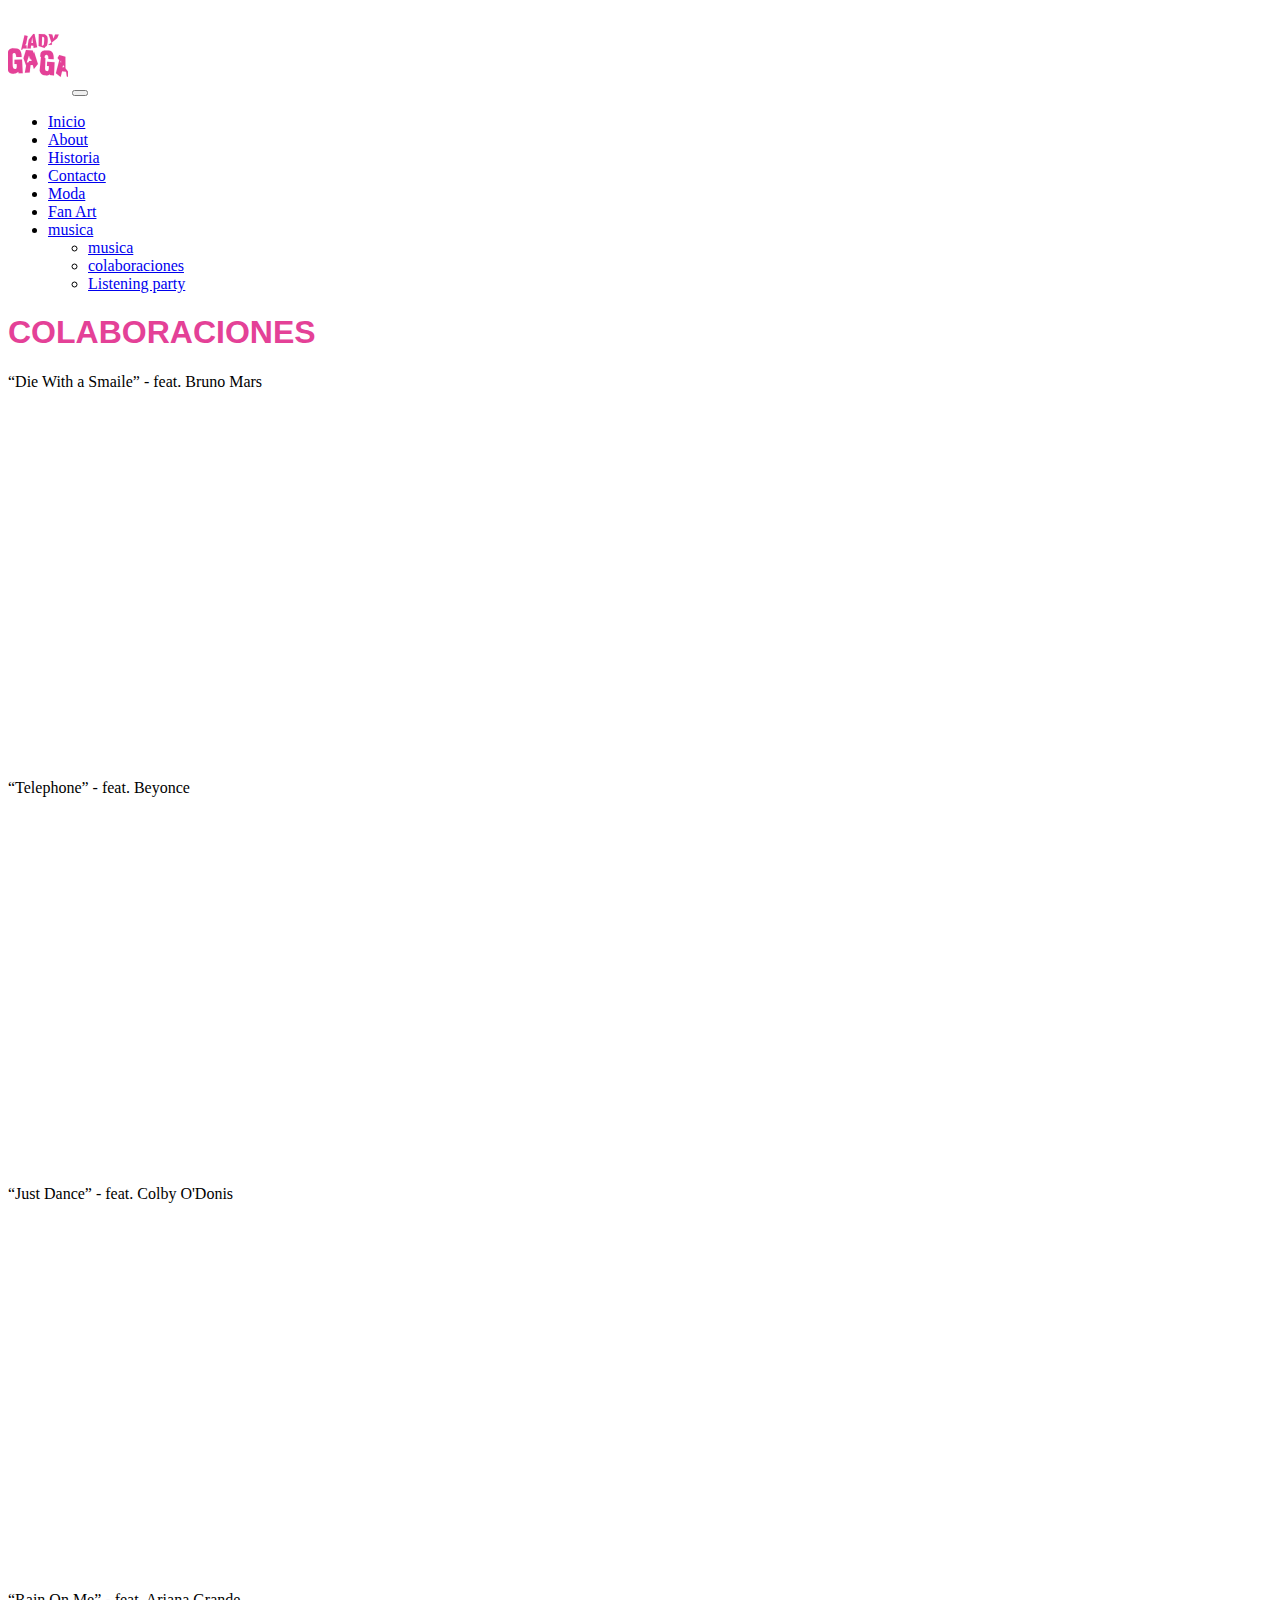
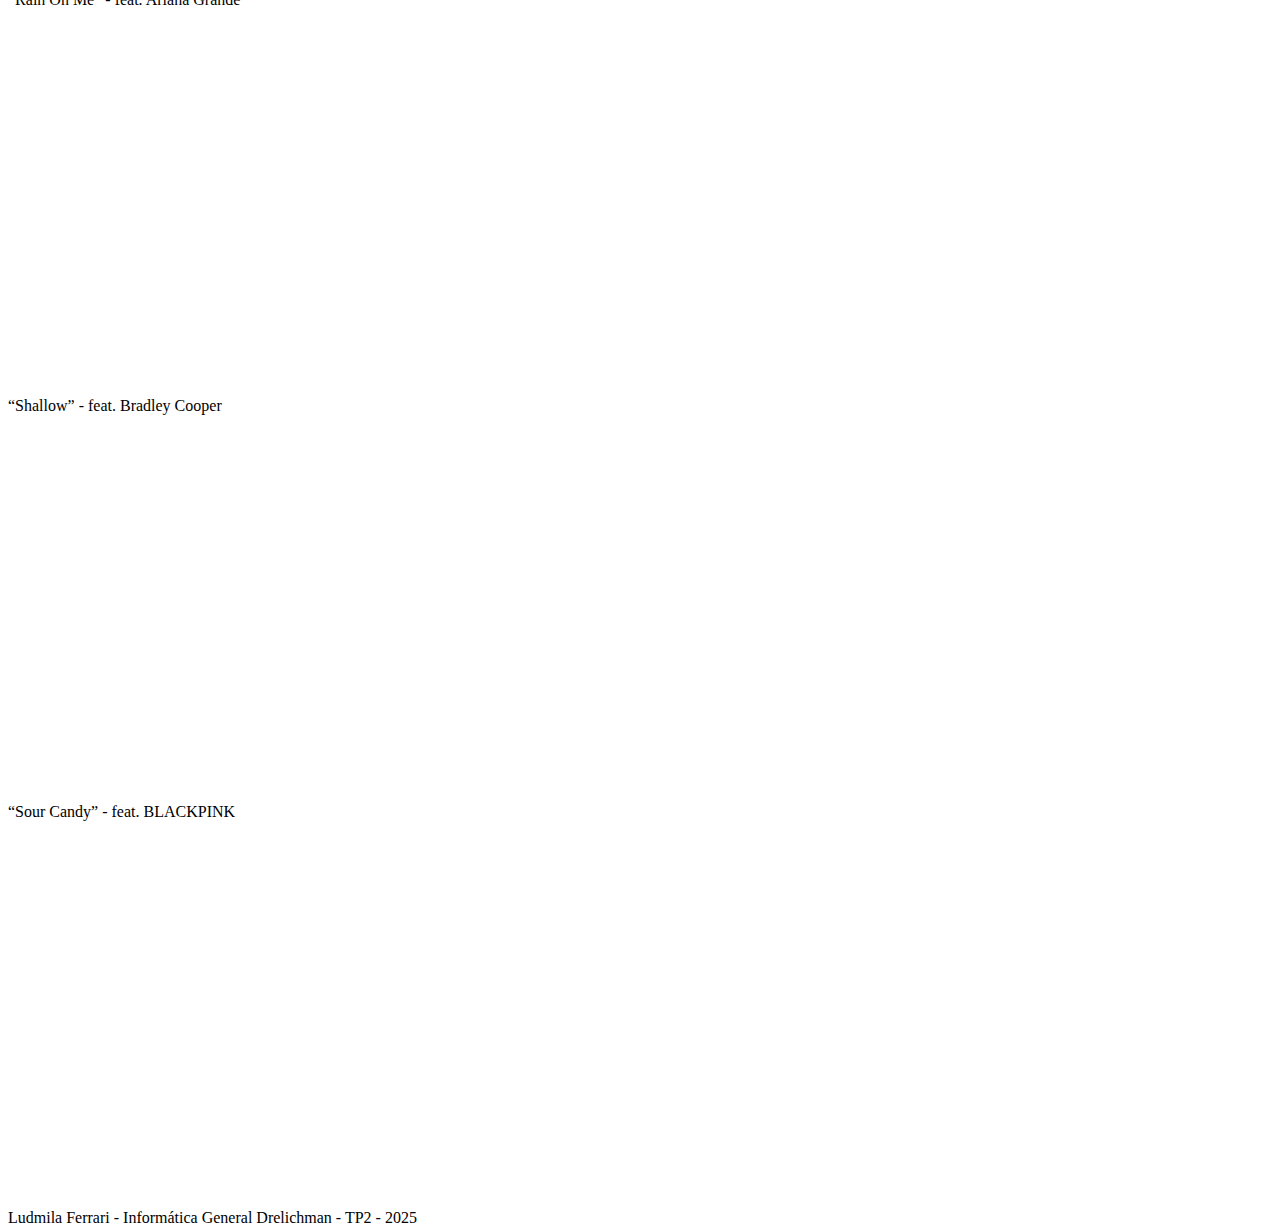
<file: colaboraciones.html>
<!doctype html>
<html lang="es">
<head>
    <meta charset="utf-8">
    <meta name="viewport" content="width=device-width, initial-scale=1">
    <link href="https://cdn.jsdelivr.net/npm/bootstrap@5.3.8/dist/css/bootstrap.min.css" rel="stylesheet" integrity="sha384-sRIl4kxILFvY47J16cr9ZwB07vP4J8+LH7qKQnuqkuIAvNWLzeN8tE5YBujZqJLB" crossorigin="anonymous">
    <link rel="stylesheet" href="css/styles.css">
    <title>Colaboraciones</title>

</head>
<body class="bg-black">

    <nav class="navbar navbar-expand-lg navbar-dark bg-black">
        <div class="container">
            <a  class="navbar-brand" href="index.html"><img src="img/logo-01.svg" alt=""></a>
            
            <button class="navbar-toggler" type="button" data-bs-toggle="collapse" data-bs-target="#navbarNav" aria-controls="navbarNav" aria-expanded="false" aria-label="Toggle navigation">
            <span class="navbar-toggler-icon"></span>
            </button>

            <div class="collapse navbar-collapse" id="navbarNav">
            <ul class="navbar-nav ms-auto"> 
                <li class="nav-item">
                <a class="nav-link btn btn-primary text-white ms-lg-3" href="index.html">Inicio</a>
                </li>
                <li class="nav-item">
                <a class="nav-link btn btn-primary text-white ms-lg-3" href="about.html">About</a>
                </li>
                <li class="nav-item">
                <a class="nav-link btn btn-primary text-white ms-lg-3" href="historia.html">Historia</a>
                </li>
                <li class="nav-item">
                <a class="nav-link btn btn-primary text-white ms-lg-3" href="contacto.html">Contacto</a>
                </li>

                <li class="nav-item">
                <a class="nav-link btn btn-primary text-white ms-lg-3" href="galeria.html">Moda</a>
                </li>

                <li class="nav-item">
                <a class="nav-link btn btn-primary text-white ms-lg-3" href="fanart.html">Fan Art</a>
                </li>

                <li class="nav-item dropdown">
                    <a class="nav-link dropdown-toggle btn btn-primary text-white ms-lg-3" 
                    href="musica.html" 
                    id="navbarDropdownProyectos" 
                    role="button" 
                    data-bs-toggle="dropdown" 
                    >
                        musica
                    </a>
                    
                    <ul class="dropdown-menu dropdown-menu-dark" aria-labelledby="navbarDropdownProyectos">

                        <li><a class="dropdown-item" href="musica.html">musica</a></li>
                        
                        <li><a class="dropdown-item" href="colaboraciones.html">colaboraciones</a></li>
                        
                        <li><a class="dropdown-item" href="listeningparty.html">Listening party</a></li>
                        
                    </ul>
                </li>
            </ul>
            </div>
        </div>
    </nav>

<div class="container mt-5">
    <h1 class="mb-5 display-4 text-center titulo-custome">
                COLABORACIONES
            </h1>
    <div class="row gx-5 g-0"> 
        
        <div class="col-lg-6 col-12 my-4 px-3">
            <div class="p-3 bg-transparent rounded-3">
                <p class="text-white text-center fs-4 py-3">
                    “Die With a Smaile” - feat. Bruno Mars
                </p>
                <div class="colaboraciones-spotify"> 
                    <iframe data-testid="embed-iframe"  src="https://open.spotify.com/embed/track/2plbrEY59IikOBgBGLjaoe?utm_source=generator"  height="352" frameBorder="0" allowfullscreen="" allow="autoplay; clipboard-write; encrypted-media; fullscreen; picture-in-picture" loading="lazy"></iframe>
                </div>
            </div>
        </div>

        <div class="col-lg-6 col-12 my-4 px-3">
            <div class="p-3 bg-transparent rounded-3">
                <p class="text-white text-center fs-4 py-3">
                    “Telephone” - feat. Beyonce
                </p>
                <div class="colaboraciones-spotify"> 
                    <iframe data-testid="embed-iframe"  src="https://open.spotify.com/embed/track/7rl7ao5pb9BhvAzPdWStxi?utm_source=generator" height="352" frameBorder="0" allowfullscreen="" allow="autoplay; clipboard-write; encrypted-media; fullscreen; picture-in-picture" loading="lazy"></iframe>
                </div>
            </div>
        </div>
        
        <div class="col-lg-6 col-12 my-4 px-3">
            <div class="p-3 bg-transparent rounded-3">
                <p class="text-white text-center fs-4 py-3">
                    “Just Dance” - feat. Colby O'Donis
                </p>
                <div class="colaboraciones-spotify"> 
                    <iframe data-testid="embed-iframe"  src="https://open.spotify.com/embed/track/1dzQoRqT5ucxXVaAhTcT0J?utm_source=generator" height="352" frameBorder="0" allowfullscreen="" allow="autoplay; clipboard-write; encrypted-media; fullscreen; picture-in-picture" loading="lazy"></iframe>
                </div>
            </div>
        </div>
        
        <div class="col-lg-6 col-12 my-4 px-3">
            <div class="p-3 bg-transparent rounded-3">
                <p class="text-white text-center fs-4 py-3">
                    “Rain On Me” - feat. Ariana Grande
                </p>
                <div class="colaboraciones-spotify"> 
                    <iframe data-testid="embed-iframe" src="https://open.spotify.com/embed/track/24ySl2hOPGCDcxBxFIqWBu?utm_source=generator" height="352" frameBorder="0" allowfullscreen="" allow="autoplay; clipboard-write; encrypted-media; fullscreen; picture-in-picture" loading="lazy"></iframe>
                </div>
            </div>
        </div>
        
        <div class="col-lg-6 col-12 my-4 px-3">
            <div class="p-3 bg-transparent rounded-3">
                <p class="text-white text-center fs-4 py-3">
                    “Shallow” - feat. Bradley Cooper
                </p>
                <div class="colaboraciones-spotify"> 
                    <iframe data-testid="embed-iframe" src="https://open.spotify.com/embed/track/6QfS2wq5sSC1xAJCQsTSlj?utm_source=generator" height="352" frameBorder="0" allowfullscreen="" allow="autoplay; clipboard-write; encrypted-media; fullscreen; picture-in-picture" loading="lazy"></iframe>
                </div>
            </div>
        </div>
        
        <div class="col-lg-6 col-12 my-4 px-3">
            <div class="p-3 bg-transparent rounded-3">
                <p class="text-white text-center fs-4 py-3">
                    “Sour Candy” - feat. BLACKPINK
                </p>
                <div class="colaboraciones-spotify"> 
                    <iframe data-testid="embed-iframe"  src="https://open.spotify.com/embed/track/6R6ZoHTypt5lt68MWbzZXv?utm_source=generator" height="352" frameBorder="0" allowfullscreen="" allow="autoplay; clipboard-write; encrypted-media; fullscreen; picture-in-picture" loading="lazy"></iframe>
                </div>
            </div>
        </div>
        
    </div>

</div>
    
    <footer class="y-4 p-2 bg-black text-white text-center mt-5 ">
            <div class="container">
                <p class="mb-0">Ludmila Ferrari - Informática General Drelichman - TP2 - 2025</p>
            </div>
        </footer>

    <script src="https://cdn.jsdelivr.net/npm/bootstrap@5.3.8/dist/js/bootstrap.bundle.min.js" integrity="sha384-FKyoEForCGlyvwx9Hj09JcYn3nv7wiPVlz7YYwJrWVcXK/BmnVDxM+D2scQbITxI" crossorigin="anonymous"></script>
</body>
</html>
</file>
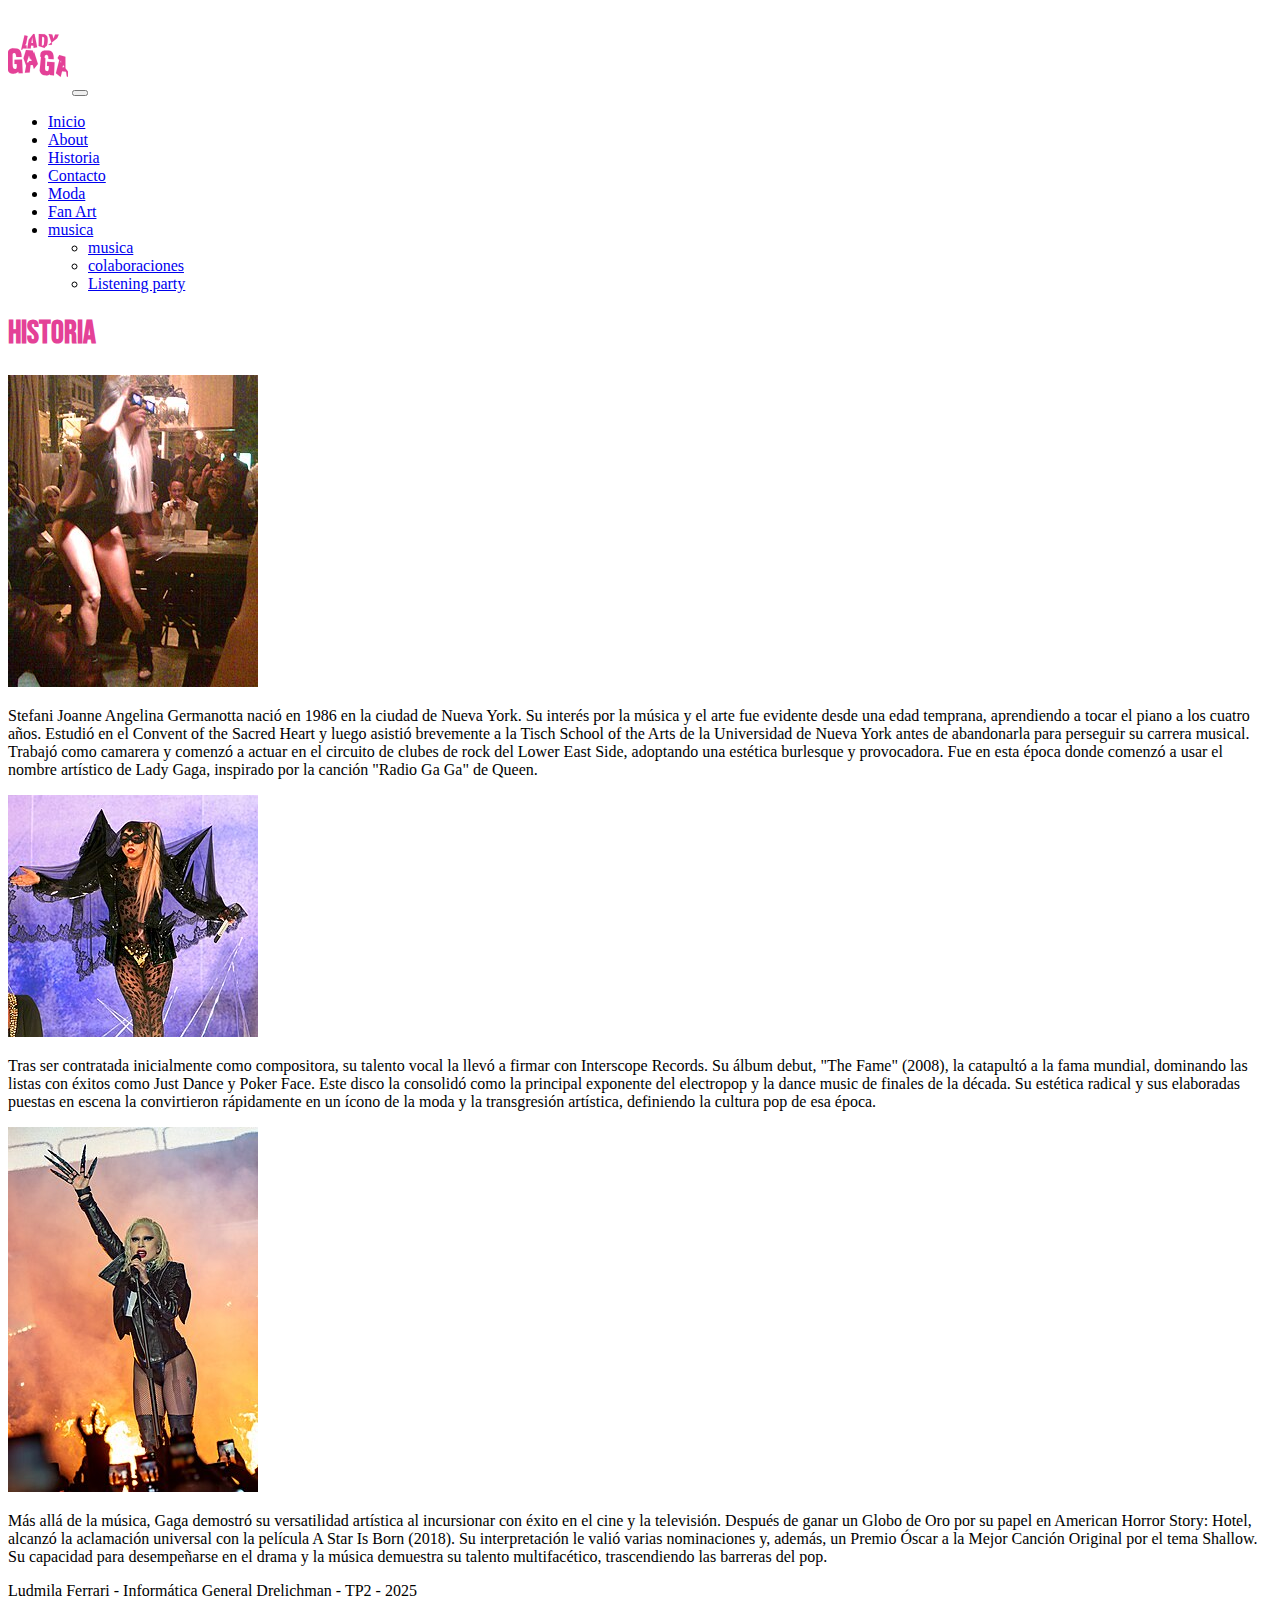
<file: historia.html>
<!doctype html>
<html lang="es" class="h-100">
<head>
    <meta charset="utf-8">
    <meta name="viewport" content="width=device-width, initial-scale=1">
    
    <link href="https://cdn.jsdelivr.net/npm/bootstrap@5.3.8/dist/css/bootstrap.min.css" rel="stylesheet" integrity="sha384-sRIl4kxILFvY47J16cr9ZwB07vP4J8+LH7qKQnuqkuIAvNWLzeN8tE5YBujZqJLB" crossorigin="anonymous">
    <link rel="preconnect" href="https://fonts.googleapis.com">
    <link rel="preconnect" href="https://fonts.gstatic.com" crossorigin>
    <link href="https://fonts.googleapis.com/css2?family=Bebas+Neue&display=swap" rel="stylesheet">
    <link rel="stylesheet" href="css/styles.css">
    <title>Lady Gaga: The History</title>
</head>

<body class="bg-black d-flex flex-column h-100">

    <nav class="navbar navbar-expand-lg navbar-dark bg-black">
        <div class="container">
            <a  class="navbar-brand" href="index.html"><img src="img/logo-01.svg" alt=""></a>
            
            <button class="navbar-toggler" type="button" data-bs-toggle="collapse" data-bs-target="#navbarNav" aria-controls="navbarNav" aria-expanded="false" aria-label="Toggle navigation">
            <span class="navbar-toggler-icon"></span>
            </button>

            <div class="collapse navbar-collapse" id="navbarNav">
            <ul class="navbar-nav ms-auto"> 
                <li class="nav-item">
                <a class="nav-link btn btn-primary text-white ms-lg-3" href="index.html">Inicio</a>
                </li>
                <li class="nav-item">
                <a class="nav-link btn btn-primary text-white ms-lg-3" href="about.html">About</a>
                </li>
                <li class="nav-item">
                <a class="nav-link btn btn-primary text-white ms-lg-3" href="historia.html">Historia</a>
                </li>
                <li class="nav-item">
                <a class="nav-link btn btn-primary text-white ms-lg-3" href="contacto.html">Contacto</a>
                </li>

                <li class="nav-item">
                <a class="nav-link btn btn-primary text-white ms-lg-3" href="galeria.html">Moda</a>
                </li>

                <li class="nav-item">
                <a class="nav-link btn btn-primary text-white ms-lg-3" href="fanart.html">Fan Art</a>
                </li>

                <li class="nav-item dropdown">
                    <a class="nav-link dropdown-toggle btn btn-primary text-white ms-lg-3" 
                    href="musica.html" 
                    id="navbarDropdownProyectos" 
                    role="button" 
                    data-bs-toggle="dropdown" 
                    >
                        musica
                    </a>
                    
                    <ul class="dropdown-menu dropdown-menu-dark" aria-labelledby="navbarDropdownProyectos">

                        <li><a class="dropdown-item" href="musica.html">musica</a></li>
                        
                        <li><a class="dropdown-item" href="colaboraciones.html">colaboraciones</a></li>
                        
                        <li><a class="dropdown-item" href="listeningparty.html">Listening party</a></li>
                        
                    </ul>
                </li>
            </ul>
            </div>
        </div>
    </nav>
    
    <main class="flex-shrink-0 py-5">
        <div class="container text-white"> 
            
            <h1 class="mb-5 display-4 text-center pb-2 titulo-custome">
                Historia
            </h1>
            
            
            <div class="row g-3 align-items-center mb-5 p-3 "> 
                
                <div class="col-12 col-lg-3 d-flex justify-content-center">
                    <img src="img/lady gaga 2008.jpg" class="img-fluid " alt="Lady Gaga joven">
                </div>

                <div class="col-12 col-lg-9">

                    <p class="text-light">
                        Stefani Joanne Angelina Germanotta nació en 1986 en la ciudad de Nueva York. Su interés por la música y el arte fue evidente desde una edad temprana, aprendiendo a tocar el piano a los cuatro años. Estudió en el Convent of the Sacred Heart y luego asistió brevemente a la Tisch School of the Arts de la Universidad de Nueva York antes de abandonarla para perseguir su carrera musical.
                        Trabajó como camarera y comenzó a actuar en el circuito de clubes de rock del Lower East Side, adoptando una estética burlesque y provocadora. Fue en esta época donde comenzó a usar el nombre artístico de Lady Gaga, inspirado por la canción "Radio Ga Ga" de Queen.
                    </p>
                </div>
            </div> 
            
            <div class="row g-3 align-items-center mb-5 p-3 "> 
                
                <div class="col-12 col-lg-3 order-lg-2 d-flex justify-content-center">
                    <img src="img/lady gaga 2011.jpg" class="img-fluid " alt="Lady Gaga en la era The Fame">
                </div>

                <div class="col-12 col-lg-9 order-lg-1">

                    <p class="text-light">
                        Tras ser contratada inicialmente como compositora, su talento vocal la llevó a firmar con Interscope Records. Su álbum debut, "The Fame" (2008), la catapultó a la fama mundial, dominando las listas con éxitos como Just Dance y Poker Face. Este disco la consolidó como la principal exponente del electropop y la dance music de finales de la década.
                        Su estética radical y sus elaboradas puestas en escena la convirtieron rápidamente en un ícono de la moda y la transgresión artística, definiendo la cultura pop de esa época.
                    </p>
                </div>
            </div> 

            <div class="row g-3 align-items-center mb-5 p-3"> 
                
                <div class="col-12 col-lg-3 d-flex justify-content-center">
                    <img src="img/lady gaga 2021.jpg" class="img-fluidS" alt="Lady Gaga actual" >
                </div>

                <div class="col-12 col-lg-9">
                    
                    <p class="text-light">
                        Más allá de la música, Gaga demostró su versatilidad artística al incursionar con éxito en el cine y la televisión. Después de ganar un Globo de Oro por su papel en American Horror Story: Hotel, alcanzó la aclamación universal con la película A Star Is Born (2018). Su interpretación le valió varias nominaciones y, además, un Premio Óscar a la Mejor Canción Original por el tema Shallow.
                        Su capacidad para desempeñarse en el drama y la música demuestra su talento multifacético, trascendiendo las barreras del pop.
                    </p>
                </div>
            </div> 

        </div> 
    </main>
    
    <footer class="y-4 p-2 bg-black text-white text-center mt-5">
        <div class="container">
            <p class="mb-0">Ludmila Ferrari - Informática General Drelichman - TP2 - 2025</p>
        </div>
    </footer>
    
    <script src="https://cdn.jsdelivr.net/npm/bootstrap@5.3.8/dist/js/bootstrap.bundle.min.js" integrity="sha384-FKyoEForCGlyvwx9Hj09JcYn3nv7wiPVlz7YYwJrWVcXK/BmnVDxM+D2scQbITxI" crossorigin="anonymous"></script>
</body>
</html>
</file>
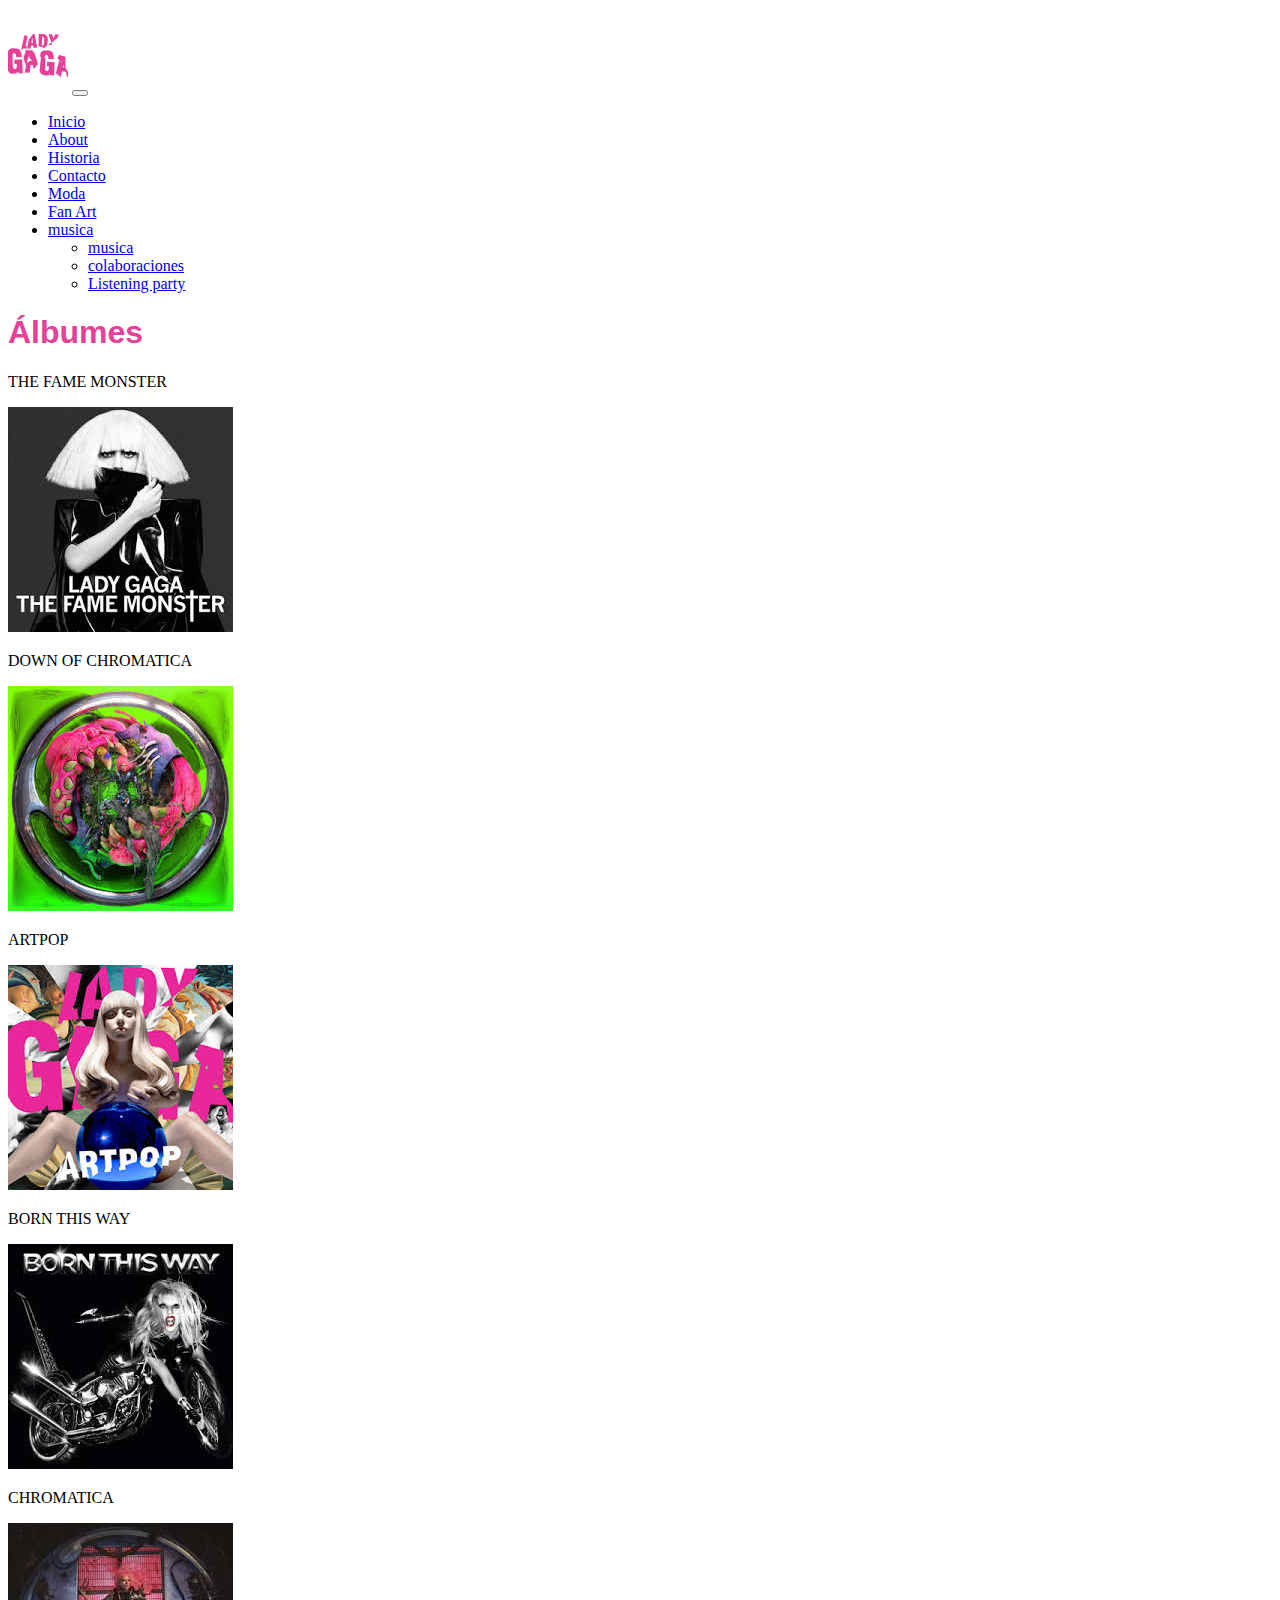
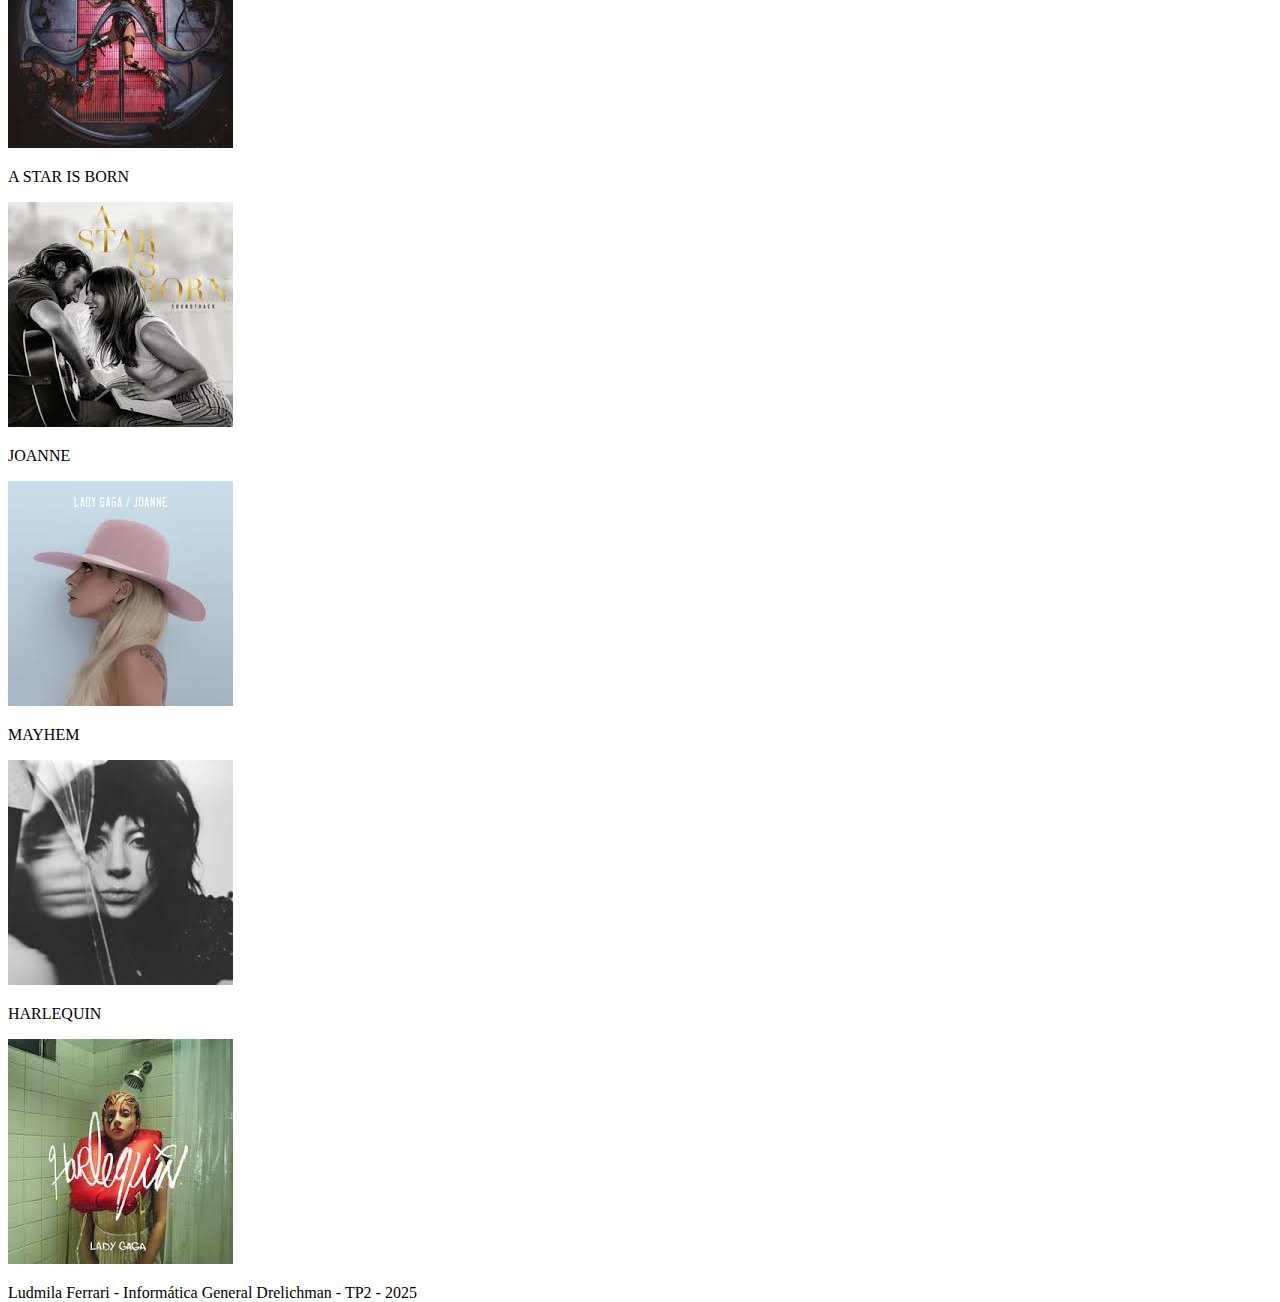
<file: listeningparty.html>
<!doctype html>
<html lang="es">
<head>
    <meta charset="utf-8">
    <meta name="viewport" content="width=device-width, initial-scale=1">
    <link href="https://cdn.jsdelivr.net/npm/bootstrap@5.3.8/dist/css/bootstrap.min.css" rel="stylesheet" integrity="sha384-sRIl4kxILFvY47J16cr9ZwB07vP4J8+LH7qKQnuqkuIAvNWLzeN8tE5YBujZqJLB" crossorigin="anonymous">
    <link rel="stylesheet" href="css/styles.css">
    <title>Albumes</title>
</head>
<body class="d-flex flex-column min-vh-100 bg-black">

    <nav class="navbar navbar-expand-lg navbar-dark bg-black">
        <div class="container">
            <a  class="navbar-brand" href="index.html"><img src="img/logo-01.svg" alt=""></a>
            
            <button class="navbar-toggler" type="button" data-bs-toggle="collapse" data-bs-target="#navbarNav" aria-controls="navbarNav" aria-expanded="false" aria-label="Toggle navigation">
            <span class="navbar-toggler-icon"></span>
            </button>

            <div class="collapse navbar-collapse" id="navbarNav">
            <ul class="navbar-nav ms-auto"> 
                <li class="nav-item">
                <a class="nav-link btn btn-primary text-white ms-lg-3" href="index.html">Inicio</a>
                </li>
                <li class="nav-item">
                <a class="nav-link btn btn-primary text-white ms-lg-3" href="about.html">About</a>
                </li>
                <li class="nav-item">
                <a class="nav-link btn btn-primary text-white ms-lg-3" href="historia.html">Historia</a>
                </li>
                <li class="nav-item">
                <a class="nav-link btn btn-primary text-white ms-lg-3" href="contacto.html">Contacto</a>
                </li>

                <li class="nav-item">
                <a class="nav-link btn btn-primary text-white ms-lg-3" href="galeria.html">Moda</a>
                </li>

                <li class="nav-item">
                <a class="nav-link btn btn-primary text-white ms-lg-3" href="fanart.html">Fan Art</a>
                </li>

                <li class="nav-item dropdown">
                    <a class="nav-link dropdown-toggle btn btn-primary text-white ms-lg-3" 
                    href="musica.html" 
                    id="navbarDropdownProyectos" 
                    role="button" 
                    data-bs-toggle="dropdown" 
                    >
                        musica
                    </a>
                    
                    <ul class="dropdown-menu dropdown-menu-dark" aria-labelledby="navbarDropdownProyectos">

                        <li><a class="dropdown-item" href="musica.html">musica</a></li>
                        
                        <li><a class="dropdown-item" href="colaboraciones.html">colaboraciones</a></li>
                        
                        <li><a class="dropdown-item" href="listeningparty.html">Listening party</a></li>
                        
                    </ul>
                </li>
            </ul>
            </div>
        </div>
    </nav>

    <div class="container mt-5">

        <h1 class="mb-5 display-4 text-center pb-2 titulo-custome">Álbumes</h1>

    <div class="row gx-5 g-0"> 


        
        <div class="col-lg-4 col-12 my-4 px-3">
            <div class="p-3 bg-transparent rounded-3">
                <p class="text-white text-center fs-4 py-3">
                    THE FAME MONSTER
                </p>
                    <div> 
                        <a href="https://open.spotify.com/intl-es/album/6rePArBMb5nLWEaY9aQqL4" target="_blank"><img src="img/the-fame-monster.jpg" alt="the fame monster album cover" class="img-fluid d-block mx-auto"></a>
                    </div>
            </div>
        </div>

        <div class="col-lg-4 col-12 my-4 px-3">
            <div class="p-3 bg-transparent rounded-3">
                <p class="text-white text-center fs-4 py-3">
                    DOWN OF CHROMATICA
                </p>
                <div> 
                    <a href="https://open.spotify.com/intl-es/album/3OevODyllQCrhudfLLnV3y" target="_blank"><img src="img/down-of-chromatica.jpg" alt="down of chromatica album cover" class="img-fluid d-block mx-auto"></a>
                </div>
            </div>
        </div>
        
        <div class="col-lg-4 col-12 my-4 px-3">
            <div class="p-3 bg-transparent rounded-3">
                <p class="text-white text-center fs-4 py-3">
                    ARTPOP
                </p>
                <div> 
                    <a href="https://open.spotify.com/intl-es/album/2eRJUtI7nXrQ5uYQ7tzTo9" target="_blank"><img src="img/artpop.jpg" alt="artpop album cover" class="img-fluid d-block mx-auto"></a>
                </div>
            </div>
        </div>

        <div class="col-lg-4 col-12 my-4 px-3">
            <div class="p-3 bg-transparent rounded-3">
                <p class="text-white text-center fs-4 py-3">
                    BORN THIS WAY
                </p>
                <div> 
                    <a href="https://open.spotify.com/intl-es/album/6LY3AerY6KNGOPsNPL63Kk" target="_blank"><img src="img/born-this-way.jpg" alt="born thus way album cover" class="img-fluid d-block mx-auto"></a>
                </div>
            </div>
        </div>

        <div class="col-lg-4 col-12 my-4 px-3">
            <div class="p-3 bg-transparent rounded-3">
                <p class="text-white text-center fs-4 py-3">
                    CHROMATICA
                </p>
                <div> 
                    <a href="https://open.spotify.com/intl-es/album/05c49JgPmL4Uz2ZeqRx5SP" target="_blank"><img src="img/chromatica.jpg" alt="chromatica album cover" class="img-fluid d-block mx-auto"></a>
                </div>
            </div>
        </div>

        <div class="col-lg-4 col-12 my-4 px-3">
            <div class="p-3 bg-transparent rounded-3">
                <p class="text-white text-center fs-4 py-3">
                    A STAR IS BORN
                </p>
                <div> 
                    <a href="https://open.spotify.com/intl-es/album/3edjzMAVB9RYRd4UcZBchx" target="_blank"><img src="img/a-star-is-born.jpg" alt="a star is born album cover" class="img-fluid d-block mx-auto"></a>
                </div>
            </div>
        </div>
        
        <div class="col-lg-4 col-12 my-4 px-3">
            <div class="p-3 bg-transparent rounded-3">
                <p class="text-white text-center fs-4 py-3">
                    JOANNE
                </p>
                <div> 
                    <a href="https://open.spotify.com/intl-es/album/2ZUwFxlWo0gwTsvZ6L4Meh" target="_blank"><img src="img/joanne.jpg" alt="joanne album cover" class="img-fluid d-block mx-auto"></a>
                </div>
            </div>
        </div>
        
        <div class="col-lg-4 col-12 my-4 px-3">
            <div class="p-3 bg-transparent rounded-3">
                <p class="text-white text-center fs-4 py-3">
                    MAYHEM
                </p>
                <div> 
                    <a href="https://open.spotify.com/intl-es/album/3ARwSvDQv2OHYnLeDC3Lxi" target="_blank"><img src="img/mayhem.jpg" alt="mayhem album cover" class="img-fluid d-block mx-auto"></a>
                </div>
            </div>
        </div>
        
        <div class="col-lg-4 col-12 my-4 px-3">
            <div class="p-3 bg-transparent rounded-3">
                <p class="text-white text-center fs-4 py-3">
                    HARLEQUIN
                </p>
                <div> 
                    <a href="https://open.spotify.com/intl-es/album/6eKdAMXNBlXNtPy7OdBL50" target="_blank"><img src="img/harlequin.jpg" alt="harlequin album cover" class="img-fluid d-block mx-auto"></a>
                </div>
            </div>
        </div>

    </div>   
</div>


    
    <footer class="y-4 p-2 bg-black text-white text-center mt-5">
            <div class="container">
                <p class="mb-0">Ludmila Ferrari - Informática General Drelichman - TP2 - 2025</p>
            </div>
        </footer>

    

    <script src="https://cdn.jsdelivr.net/npm/bootstrap@5.3.8/dist/js/bootstrap.bundle.min.js" integrity="sha384-FKyoEForCGlyvwx9Hj09JcYn3nv7wiPVlz7YYwJrWVcXK/BmnVDxM+D2scQbITxI" crossorigin="anonymous"></script>
</body>
</html>
</file>
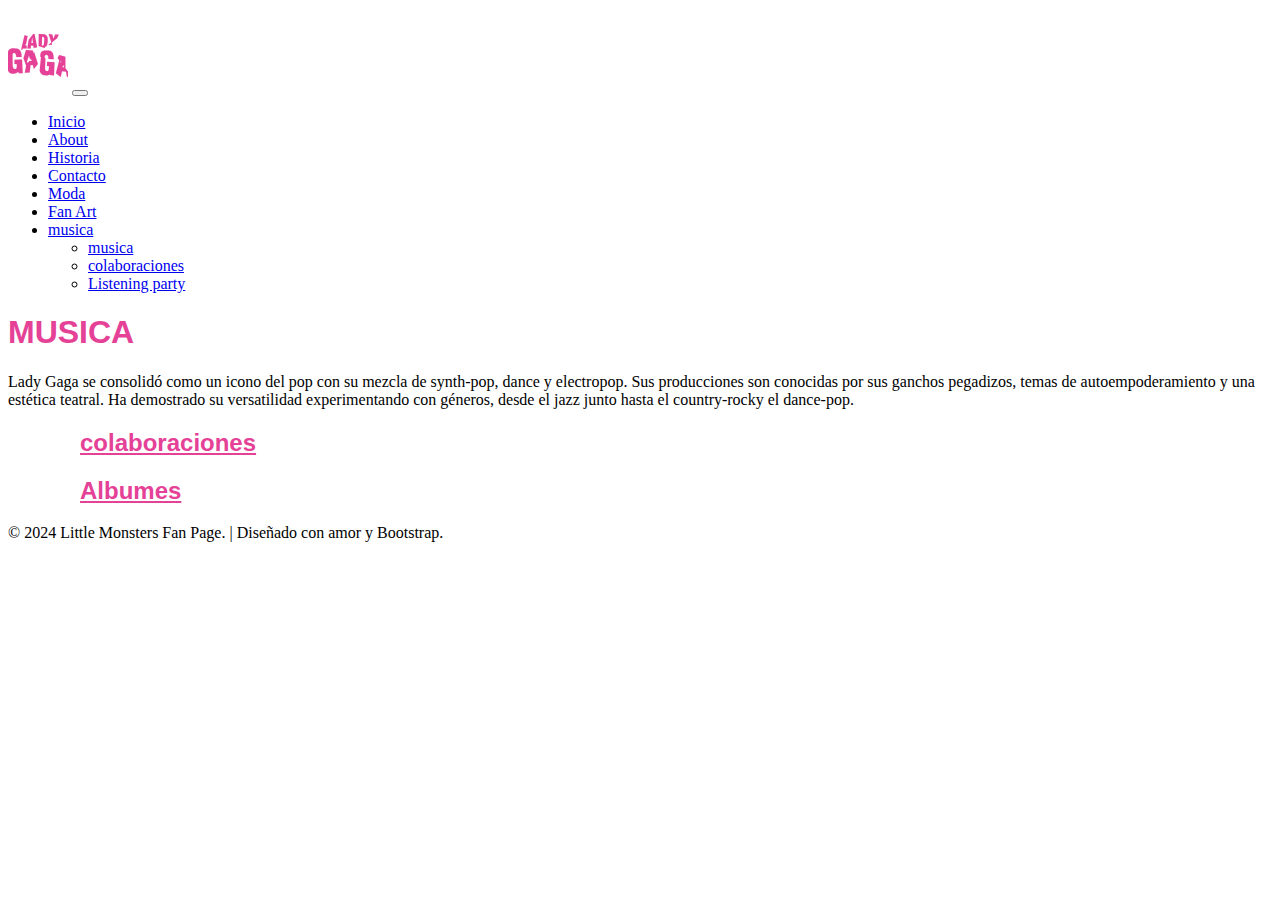
<file: musica.html>
<!doctype html>
<html lang="es" class="h-100">
<head>
    <meta charset="utf-8">
    <meta name="viewport" content="width=device-width, initial-scale=1">
    
    <link href="https://cdn.jsdelivr.net/npm/bootstrap@5.3.8/dist/css/bootstrap.min.css" rel="stylesheet" integrity="sha384-sRIl4kxILFvY47J16cr9ZwB07vP4J8+LH7qKQnuqkuIAvNWLzeN8tE5YBujZqJLB" crossorigin="anonymous">
    
    <link rel="stylesheet" href="css/styles.css"> 
    
    <title>musica</title>
</head>
<body class="bg-black">

    <nav class="navbar navbar-expand-lg navbar-dark bg-black">
        <div class="container">
            <a  class="navbar-brand" href="index.html"><img src="img/logo-01.svg" alt=""></a>
            
            <button class="navbar-toggler" type="button" data-bs-toggle="collapse" data-bs-target="#navbarNav" aria-controls="navbarNav" aria-expanded="false" aria-label="Toggle navigation">
            <span class="navbar-toggler-icon"></span>
            </button>

            <div class="collapse navbar-collapse" id="navbarNav">
            <ul class="navbar-nav ms-auto"> 
                <li class="nav-item">
                <a class="nav-link btn btn-primary text-white ms-lg-3" href="index.html">Inicio</a>
                </li>
                <li class="nav-item">
                <a class="nav-link btn btn-primary text-white ms-lg-3" href="about.html">About</a>
                </li>
                <li class="nav-item">
                <a class="nav-link btn btn-primary text-white ms-lg-3" href="historia.html">Historia</a>
                </li>
                <li class="nav-item">
                <a class="nav-link btn btn-primary text-white ms-lg-3" href="contacto.html">Contacto</a>
                </li>

                <li class="nav-item">
                <a class="nav-link btn btn-primary text-white ms-lg-3" href="galeria.html">Moda</a>
                </li>

                <li class="nav-item">
                <a class="nav-link btn btn-primary text-white ms-lg-3" href="fanart.html">Fan Art</a>
                </li>

                <li class="nav-item dropdown">
                    <a class="nav-link dropdown-toggle btn btn-primary text-white ms-lg-3" 
                    href="musica.html" 
                    id="navbarDropdownProyectos" 
                    role="button" 
                    data-bs-toggle="dropdown" 
                    >
                        musica
                    </a>
                    
                    <ul class="dropdown-menu dropdown-menu-dark" aria-labelledby="navbarDropdownProyectos">

                        <li><a class="dropdown-item" href="musica.html">musica</a></li>
                        
                        <li><a class="dropdown-item" href="colaboraciones.html">colaboraciones</a></li>
                        
                        <li><a class="dropdown-item" href="listeningparty.html">Listening party</a></li>
                        
                    </ul>
                </li>
            </ul>
            </div>
        </div>
    </nav>
    
    <main class="main-wrapper flex-grow-1">
    <div class="container py-5 text-white text-center">
        
        <h1 class="mb-5 display-4 text-center pb-2 titulo-custome">
            MUSICA
        </h1>
        
        <p class="lead mb-5 px-md-5">
            Lady Gaga se consolidó como un icono del pop con su mezcla de synth-pop, dance y electropop. Sus producciones son conocidas por sus ganchos pegadizos, temas de autoempoderamiento y una estética teatral. Ha demostrado su versatilidad experimentando con géneros, desde el jazz junto hasta el country-rocky el dance-pop.
        </p>

        <div class="d-flex flex-column flex-md-row justify-content-center gap-4 mt-5">
            <h2><a class="titulo-custome text-decoration-none fw-bold" href="colaboraciones.html">
                colaboraciones
            </a></h2>
            
            <h2><a class="titulo-custome text-decoration-none fw-bold" href="listeningparty.html">
                Albumes
            </a></h2>
        </div>
        
    </div>
</main>
    
    <footer class="y-4 p-2 bg-black text-white text-center mt-5 fixed-bottom">
            <div class="container">
                <p class="mb-0">&copy; 2024 Little Monsters Fan Page. | Diseñado con amor y Bootstrap.</p>
            </div>
        </footer>
    <script src="https://cdn.jsdelivr.net/npm/bootstrap@5.3.8/dist/js/bootstrap.bundle.min.js" integrity="sha384-FKyoEForCGlyvwx9Hj09JcYn3nv7wiPVlz7YYwJrWVcXK/BmnVDxM+D2scQbITxI" crossorigin="anonymous"></script>
</body>
</html>
</file>
<file: css/styles.css>
/* 1. Estilos Globales y Fondo */
html, body {
    height: 100%; 
}



.fondo-imagen {
            background-image: url('../img/logo-01.svg'); 
            background-size: 60%; 
    background-repeat: no-repeat; 
    background-attachment: fixed; 
    background-position: center 60%; 
        } 
        

.navbar-brand img, .imagencustome{
    width: 60px ; 
    height: auto ;
}


.album-grid .col {
    padding: 60px;
}



/* GALERIA DE FOTOS --------------------------------------------------------------*/
.album-img {
    max-width: 50%;
    height: auto;

}

.galeria-miniatura {
    display: block; 
    height: 300px; 
    overflow: hidden; 
    transition: transform 0.3s ease-in-out;
}

.galeria-miniatura img {

    width: 100%;
    height: 100%;
    object-fit: cover; 
    transition: transform 0.3s ease-in-out;
}

.galeria-miniatura:hover img {
    transform: scale(1.05);
}
____________________________

.bebas-neue-regular {
    font-family: "Bebas Neue", sans-serif;
    font-weight: 400;
    font-style: normal;
}

.titulo-custome{
    font-family: "Bebas Neue", sans-serif;
    color: #E44197;
}

h2 .titulo-custome{
    font-family: "Bebas Neue", sans-serif;
    color: #E44197;
    margin: 3em;
}
/*-------------------*/
</file>
